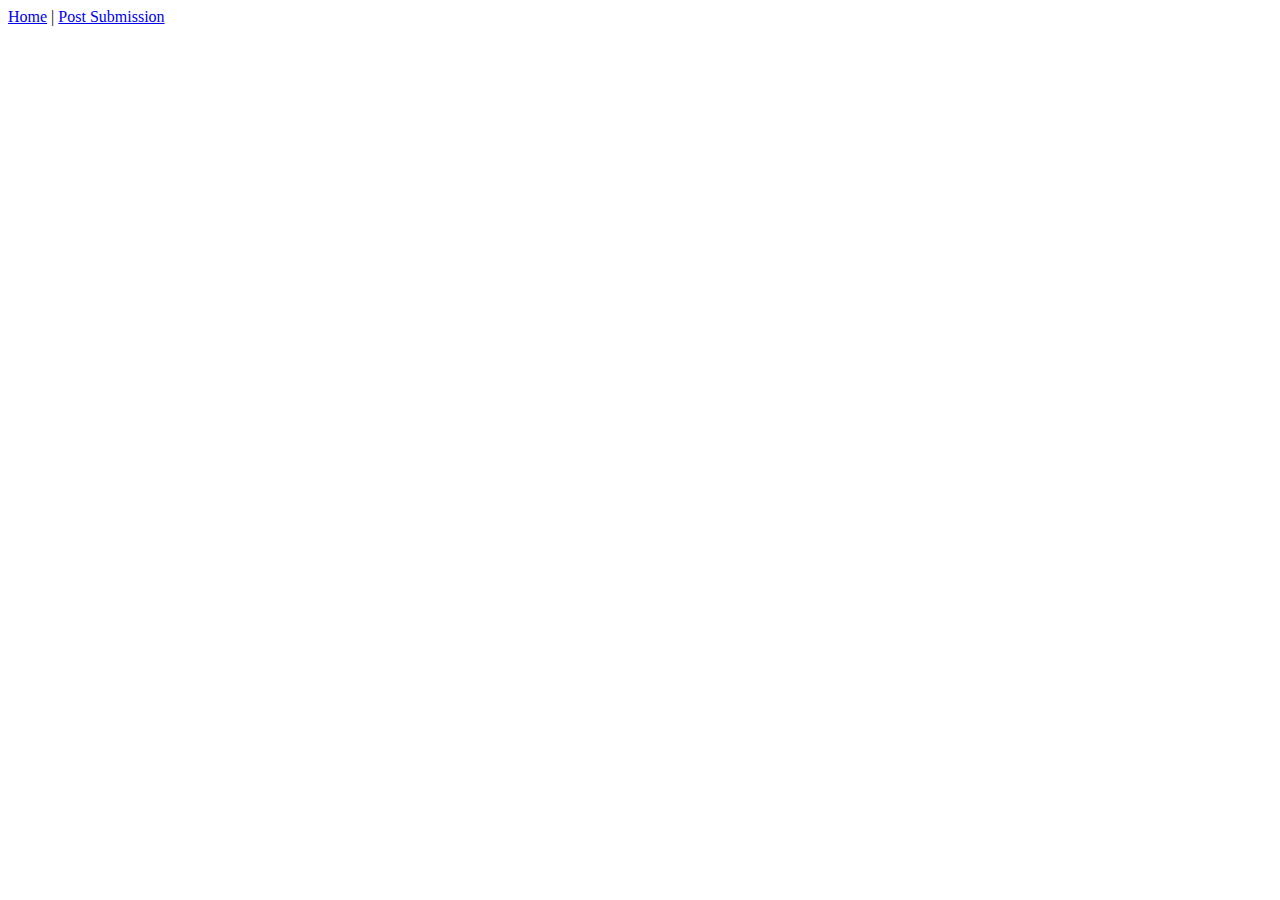
<file: index.html>
<!doctype html>
<html>
<head>
<meta charset="UTF-8">
<title>Hello World</title>
</head>

<body>
	<div id="header">
		<div id="nav">
		 <a href="index.html">Home</a> | <a href="post-submission.html">Post Submission</a><br/>
		
		</div>
	
	</div>
	<div id="main">
	
	</div>
	<div id="footer">
	
	</div>
</body>
</html>
</file>
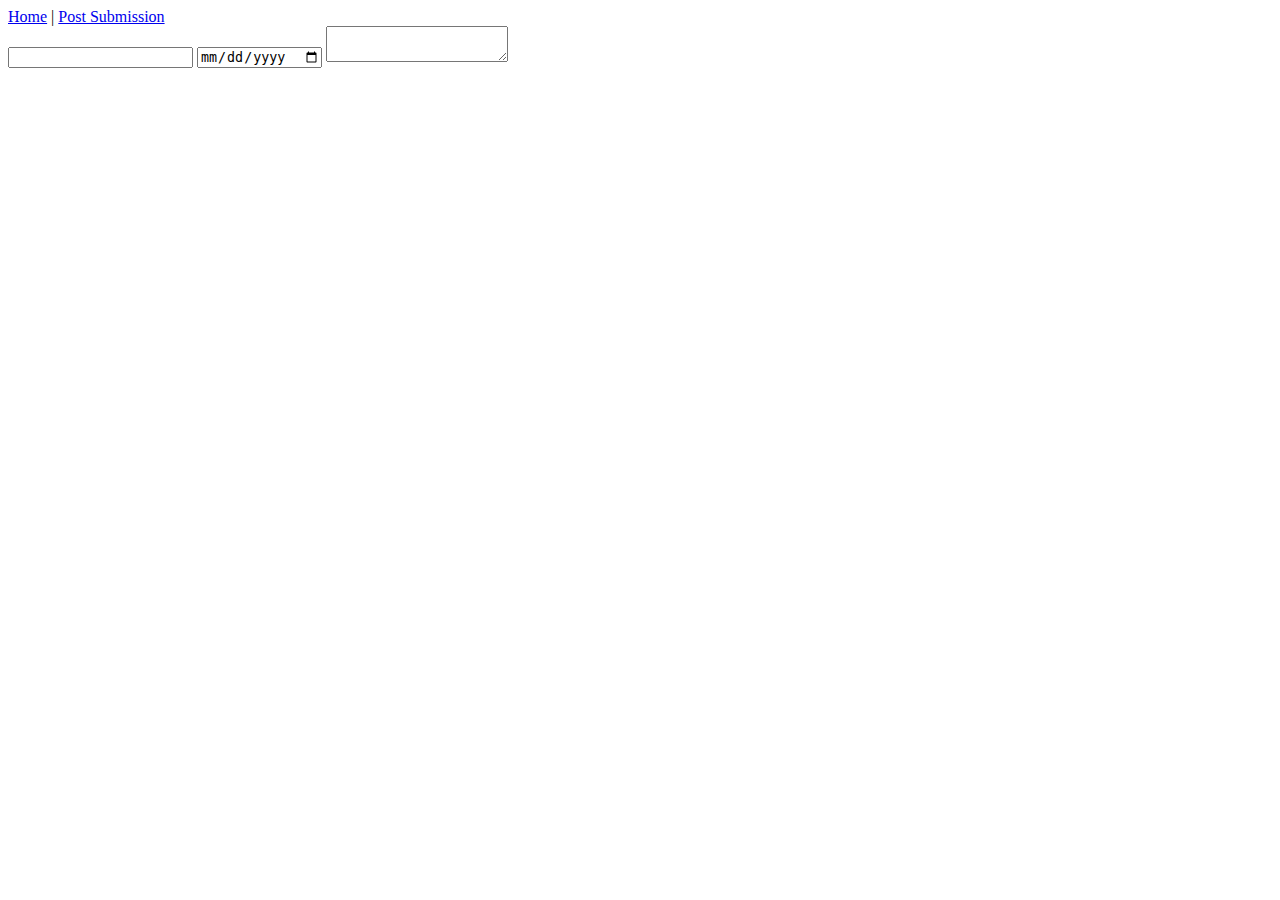
<file: post-submission.html>
<!doctype html>
<html>
<head>
<meta charset="UTF-8">
<title>Post</title>
</head>

<body>
	<div id="header">
		<div id="nav">
		 <a href="index.html">Home</a> | <a href="post-submission.html">Post Submission</a><br/>
		
		</div>
	
	</div>
	<div id="main">
		<form method="post" action="post.html">
			<input type="text" name="postauthor" />
			<input type="date" name="postdate" />
			<textarea name="postcontent"></textarea>
		</form>
	
	</div>
	<div id="footer">
	
	</div>
</body>
</html>
</file>
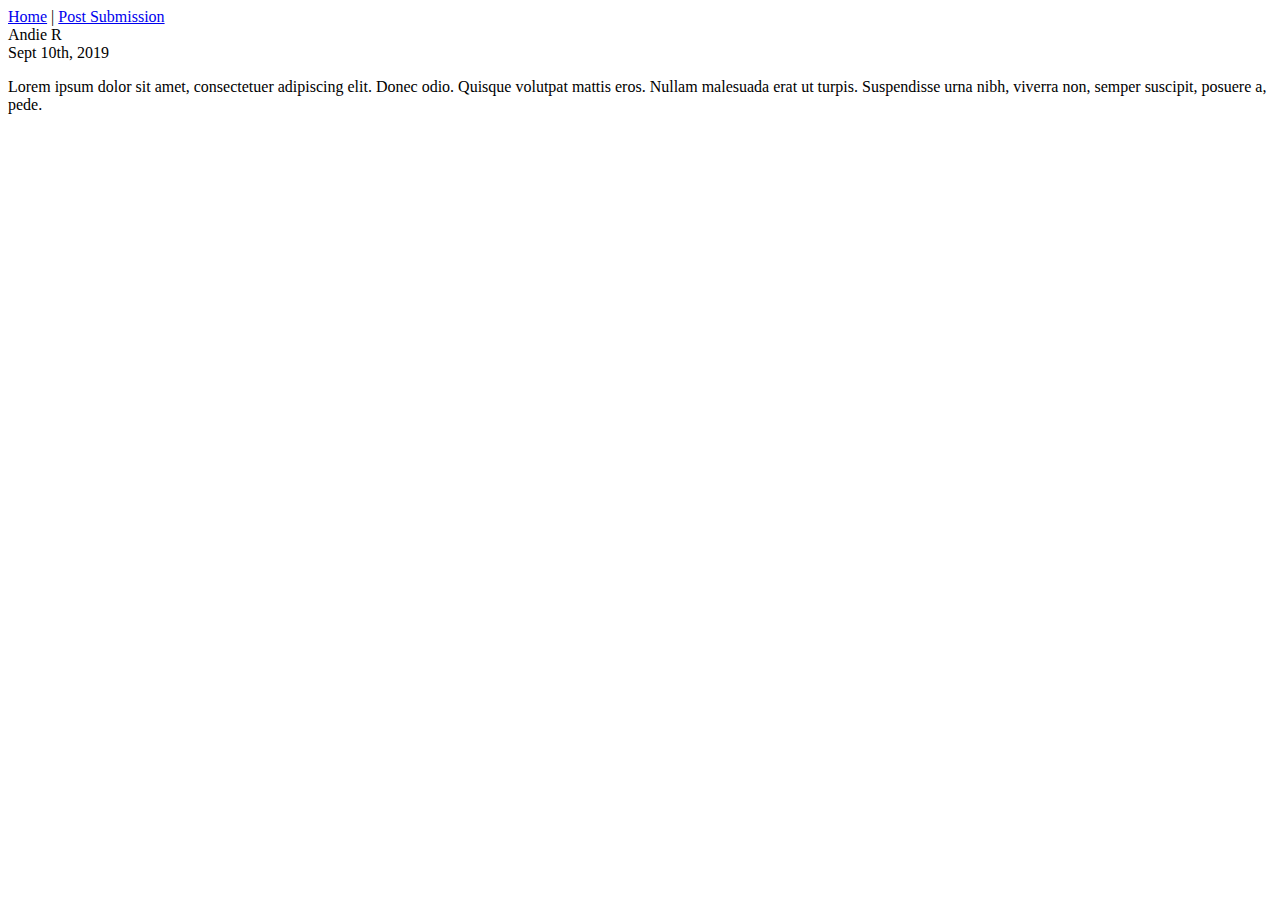
<file: post.html>
<!doctype html>
<html>
<head>
<meta charset="UTF-8">
<title>Post</title>
</head>

<body>
	<div id="header">
		<div id="nav">
		 <a href="index.html">Home</a> | <a href="post-submission.html">Post Submission</a><br/>
		
		</div>
	
	</div>
	<div id="main">
		<div id="author">Andie R</div>
		<div id="date-published">Sept 10th, 2019</div>
		<div id="content">
		<p>Lorem ipsum dolor sit amet, consectetuer adipiscing elit. Donec odio. Quisque volutpat mattis eros. Nullam malesuada erat ut turpis. Suspendisse urna nibh, viverra non, semper suscipit, posuere a, pede.</p>
		</div>
	
	</div>
	<div id="footer">
	
	</div>
</body>
</html>
</file>
